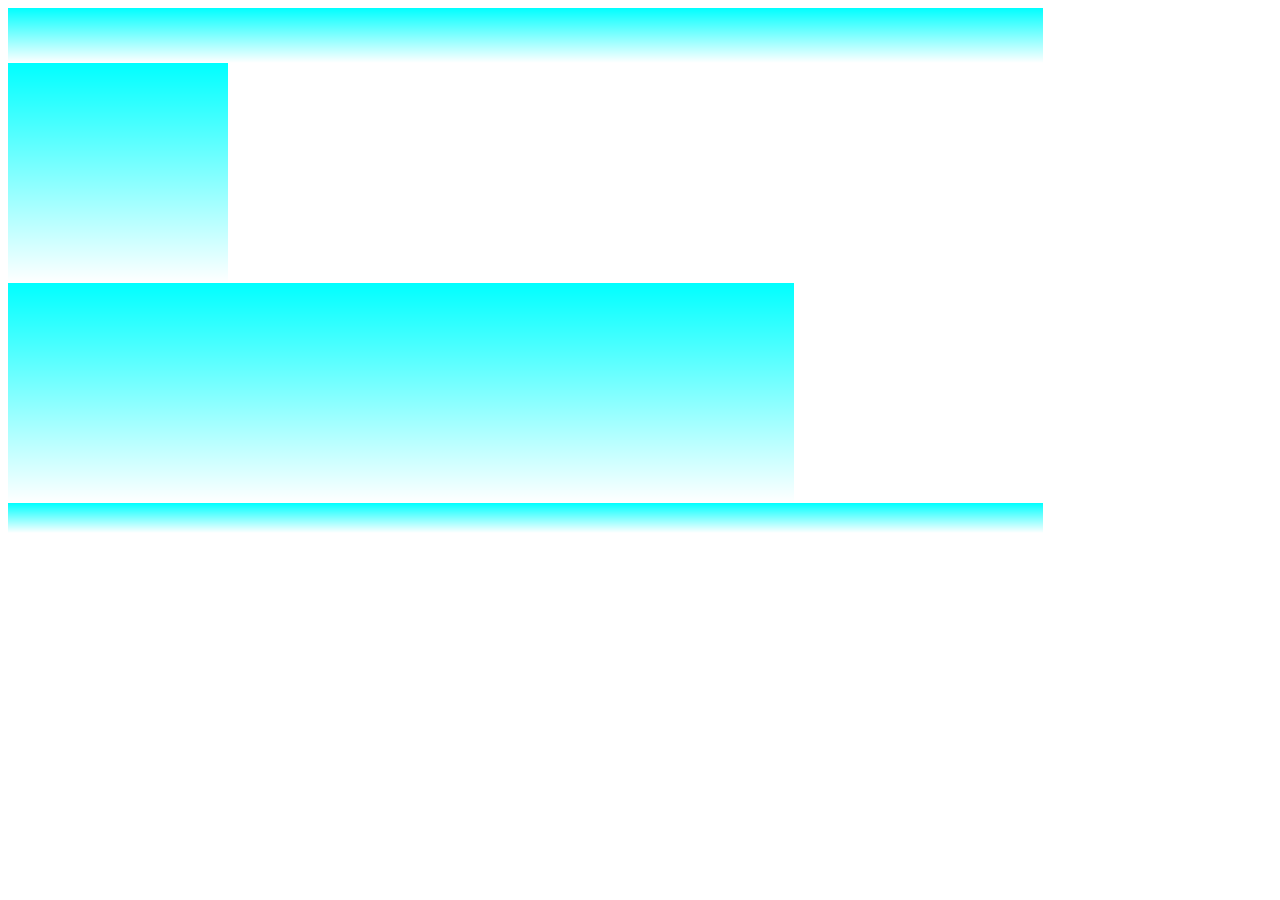
<file: index.html>
<!DOCTYPE html>
<html lang="en">
<head>
    <meta charset="UTF-8">
    <meta http-equiv="X-UA-Compatible" content="IE=edge">
    <meta name="viewport" content="width=device-width, initial-scale=1.0">
    <title>Document</title>
    <link rel="stylesheet" href="style.css">
</head>
<body>
    <Header></Header>
    <aside></aside>
    <main></main>
    <footer></footer>
</body>
</html>
</file>
<file: style.css>
Header{
    width: 1035px;
    height: 55px;
    background: linear-gradient(180deg, #0FF 0%, rgba(0, 255, 255, 0.00) 100%);
    
}

aside{
    width: 220px;
    height: 220px;
    background: linear-gradient(180deg, #0FF 0%, rgba(217, 217, 217, 0.00) 100%);
}

main{
    width: 786px;
    height: 220px;
    background: linear-gradient(180deg, #0FF 0%, rgba(0, 255, 255, 0) 100%);
}

footer{
    width: 1035px;
    height: 30px;
    background: linear-gradient(180deg, #0FF 0%, rgba(0, 255, 255, 0.00) 100%);
}
</file>
